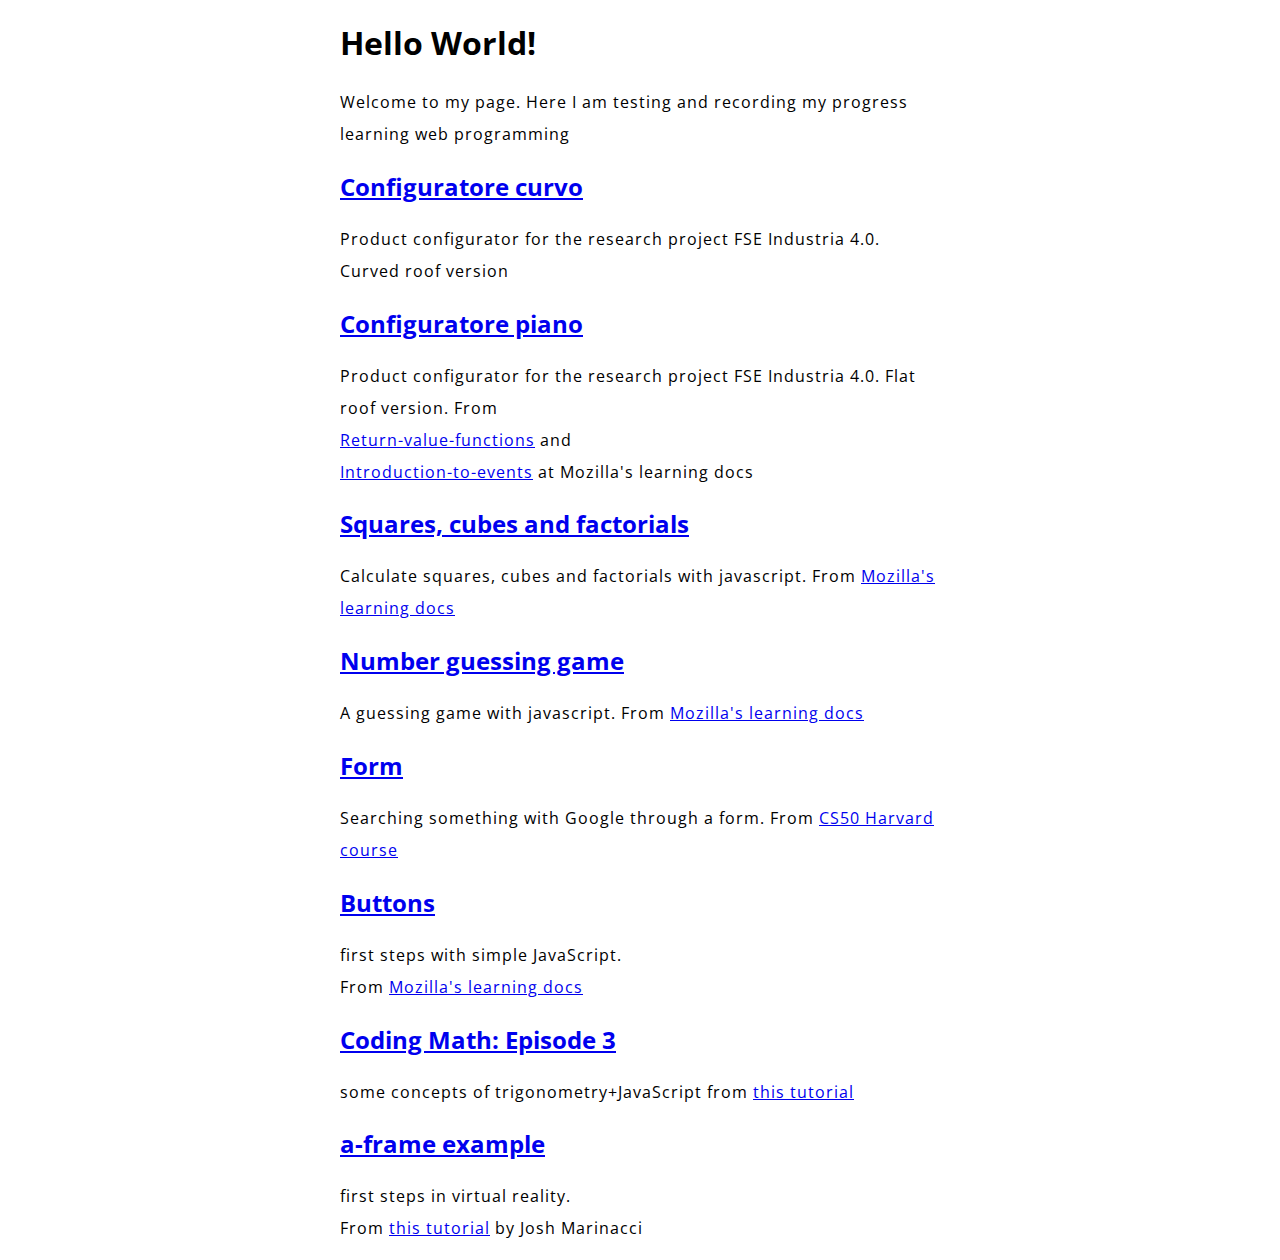
<file: index.html>
<!DOCTYPE html>
<html>
 
<head>
	<title>Learning Html, CSS, JavaScript...</title>
	<link href="styles/style.css" rel="stylesheet" type="text/css">
	<link href='https://fonts.googleapis.com/css?family=Open+Sans' rel='stylesheet' type='text/css'>
 </head>
	
<body>
	<h1>Hello World!</h1>
	
	<p>Welcome to my page. Here I am testing and recording my progress learning web programming</p>
	
	<h2><a href="configuratore-curvo.html">Configuratore curvo</a></h2>
		<p>Product configurator for the research project FSE Industria 4.0. Curved roof version</p>
	
	<h2><a href="configuratore.html">Configuratore piano</a></h2> 
		<p>Product configurator for the research project FSE Industria 4.0. Flat roof version. From 
			<a href="https://developer.mozilla.org/en-US/docs/Learn/JavaScript/Building_blocks/Return_values#Active_learning_our_own_return_value_function">Return-value-functions</a> and
			<a href="https://developer.mozilla.org/en-US/docs/Learn/JavaScript/Building_blocks/Events#Preventing_default_behavior">Introduction-to-events</a> at Mozilla's learning docs</p>
	
	
	<h2><a href="calc.html">Squares, cubes and factorials</a></h2> 
		<p>Calculate squares, cubes and factorials with javascript. From <a href="https://developer.mozilla.org/en-US/docs/Learn/JavaScript/Building_blocks/Return_values#Active_learning_our_own_return_value_function">Mozilla's learning docs</p>
	
	<h2><a href="guessing.html">Number guessing game</a></h2> 
		<p>A guessing game with javascript. From <a href="https://developer.mozilla.org/en-US/docs/Learn/JavaScript/First_steps/A_first_splash#Example_%E2%80%94_Guess_the_number_game">Mozilla's learning docs</p>
	
	<h2><a href="form.html">Form</a></h2> 
		<p>Searching something with Google through a form. From <a href="https://cs50.harvard.edu/college/2018/fall/weeks/5/notes/#forms">CS50 Harvard course</p>
	
	<h2><a href="buttons.html">Buttons</a></h2> 
		<p>first steps with simple JavaScript. 
		From <a href="https://developer.mozilla.org/en-US/docs/Learn/JavaScript/First_steps/What_is_JavaScript">Mozilla's learning docs</p>
	 
	<h2><a href="coding-math.html">Coding Math: Episode 3</a></h2>
		<p>some concepts of trigonometry+JavaScript from <a href="https://www.youtube.com/watch?v=-ayh6oEtjbA">this tutorial</a></p>
	
	<h2><a href="a-frame.html">a-frame example</a></h2> 
		<p>first steps in virtual reality. 
		From <a href="https://github.com/joshmarinacci/webxr-workshops">this tutorial</a> by Josh Marinacci</p> 
	
	
</body>

</html>
</file>
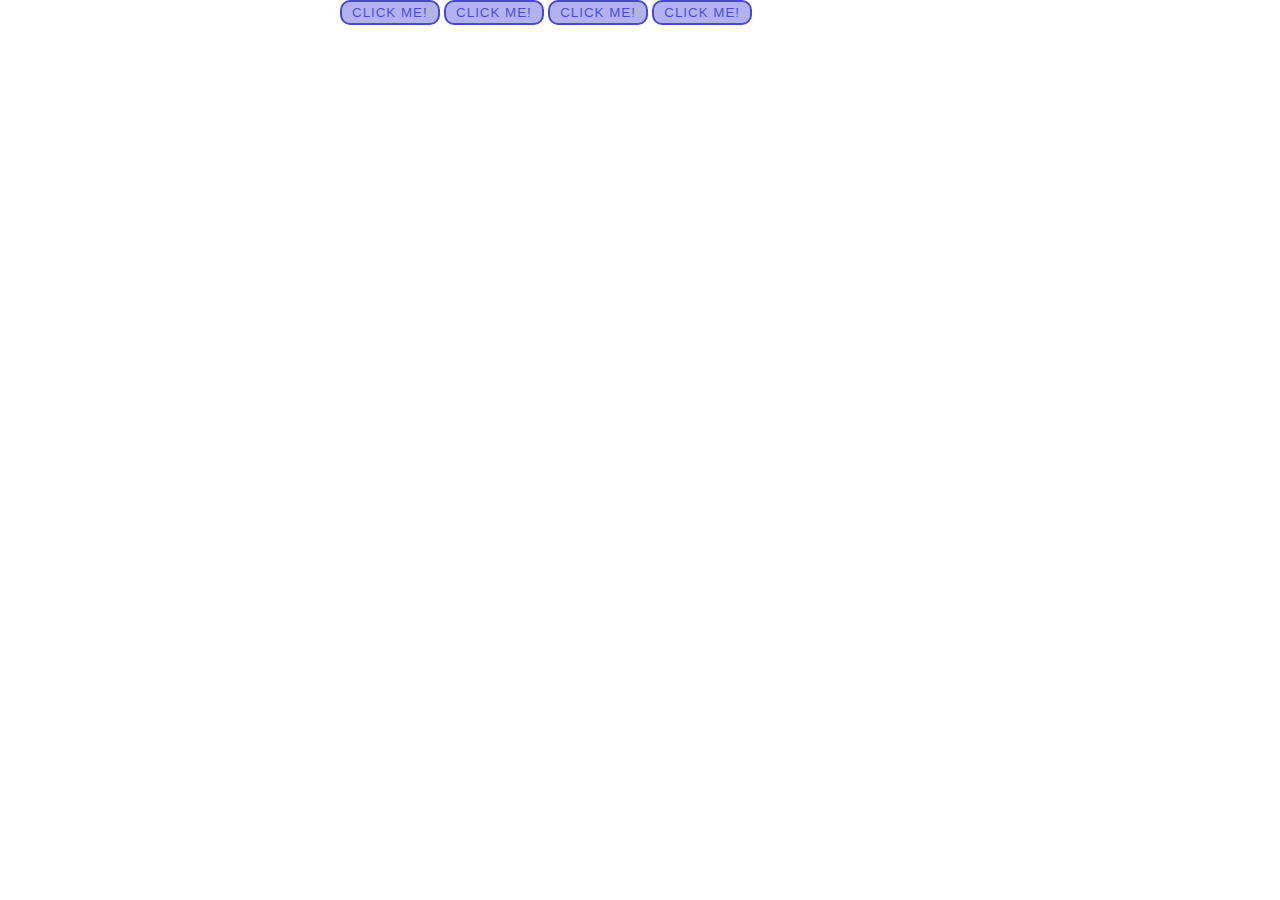
<file: buttons.html>
<!DOCTYPE html>
<html lang="en-US">
  <head>
    <meta charset="utf-8">
    <title>Buttons</title>
    <link href="styles/style.css" rel="stylesheet" type="text/css">
    <script src="scripts/buttons.js" async></script>
  </head>
  <body>
<button class="button">Click me!</button>
   <button class="button">Click me!</button> 
  <button class="button">Click me!</button>
<button class="button">Click me!</button>

    
  </body>
</html>
</file>
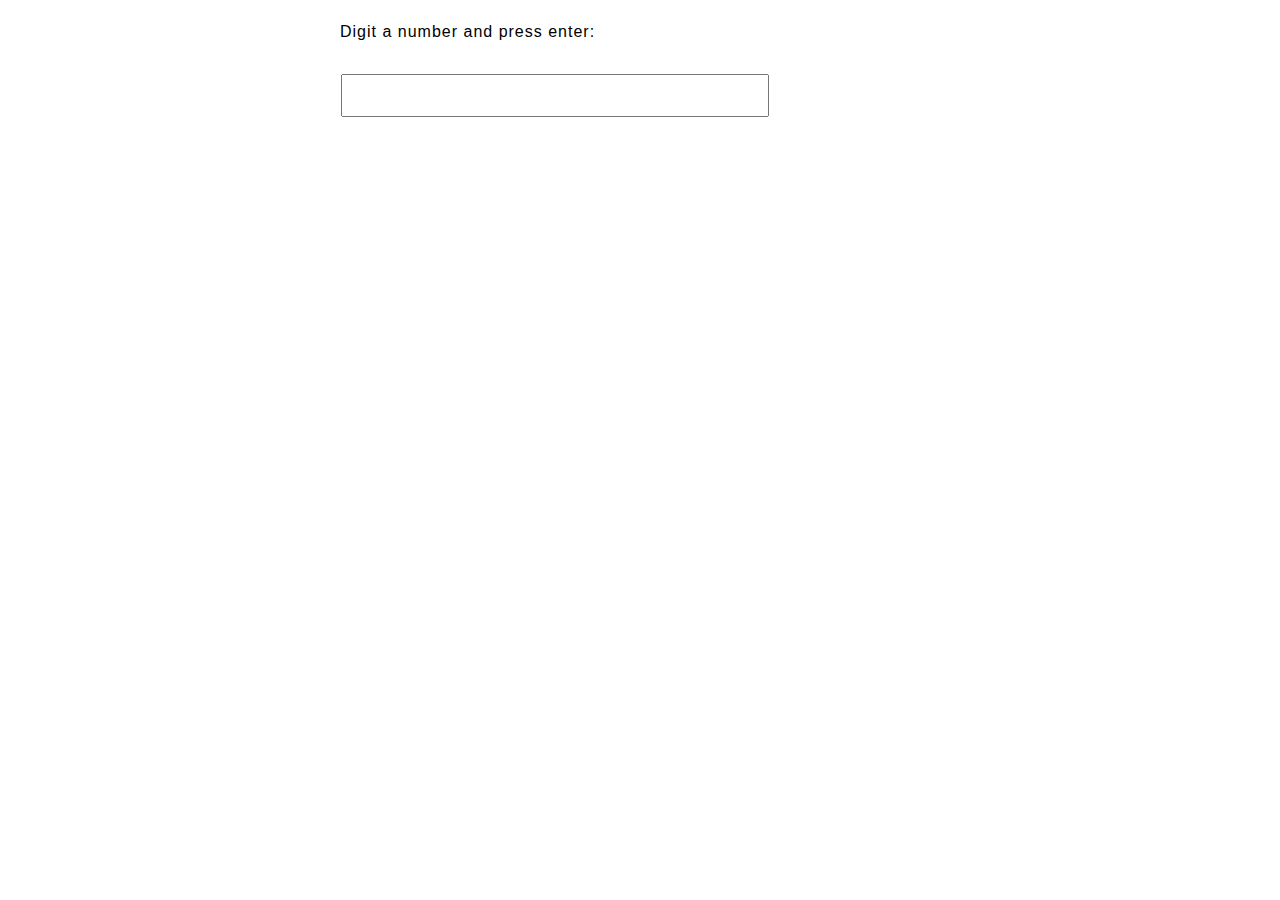
<file: calc.html>
<!DOCTYPE html>

<html>
  
<head>
  <meta charset="utf-8">
  <title>Squares, cubes, factorials</title>
  <link href="styles/style.css" rel="stylesheet" type="text/css">
  <script src="scripts/calc.js" async></script>
</head>
  
<body>
  <p>Digit a number and press enter:</p>
  <input class="numberInput" type="text">
  <p class="square"></p>
  <p class="cube"></p>
  <p class="fact"></p>
</body>
  
</html>
</file>
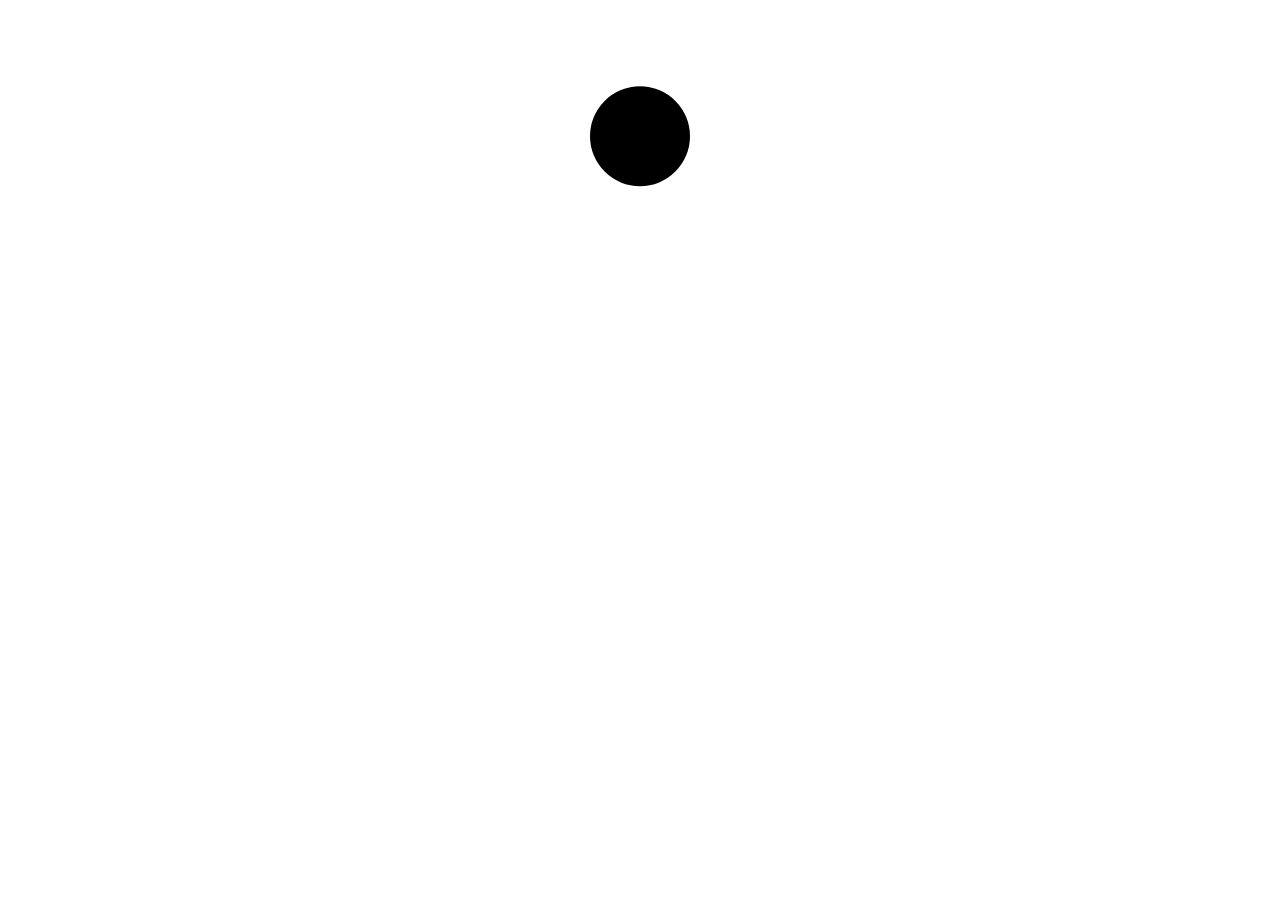
<file: coding-math.html>
<!DOCTYPE html>
<html>
<head>
	<title>Learning..</title>
	<script type="text/javascript" src="scripts/trig02.js"></script>
	<style type="text/css">
	html, body {
		margin: 0px;
	}
	
	canvas {
		display: block;
	}
	
	</style>
</head>
<body>
<canvas id="canvas"></canvas>
</body>
</html>
</file>
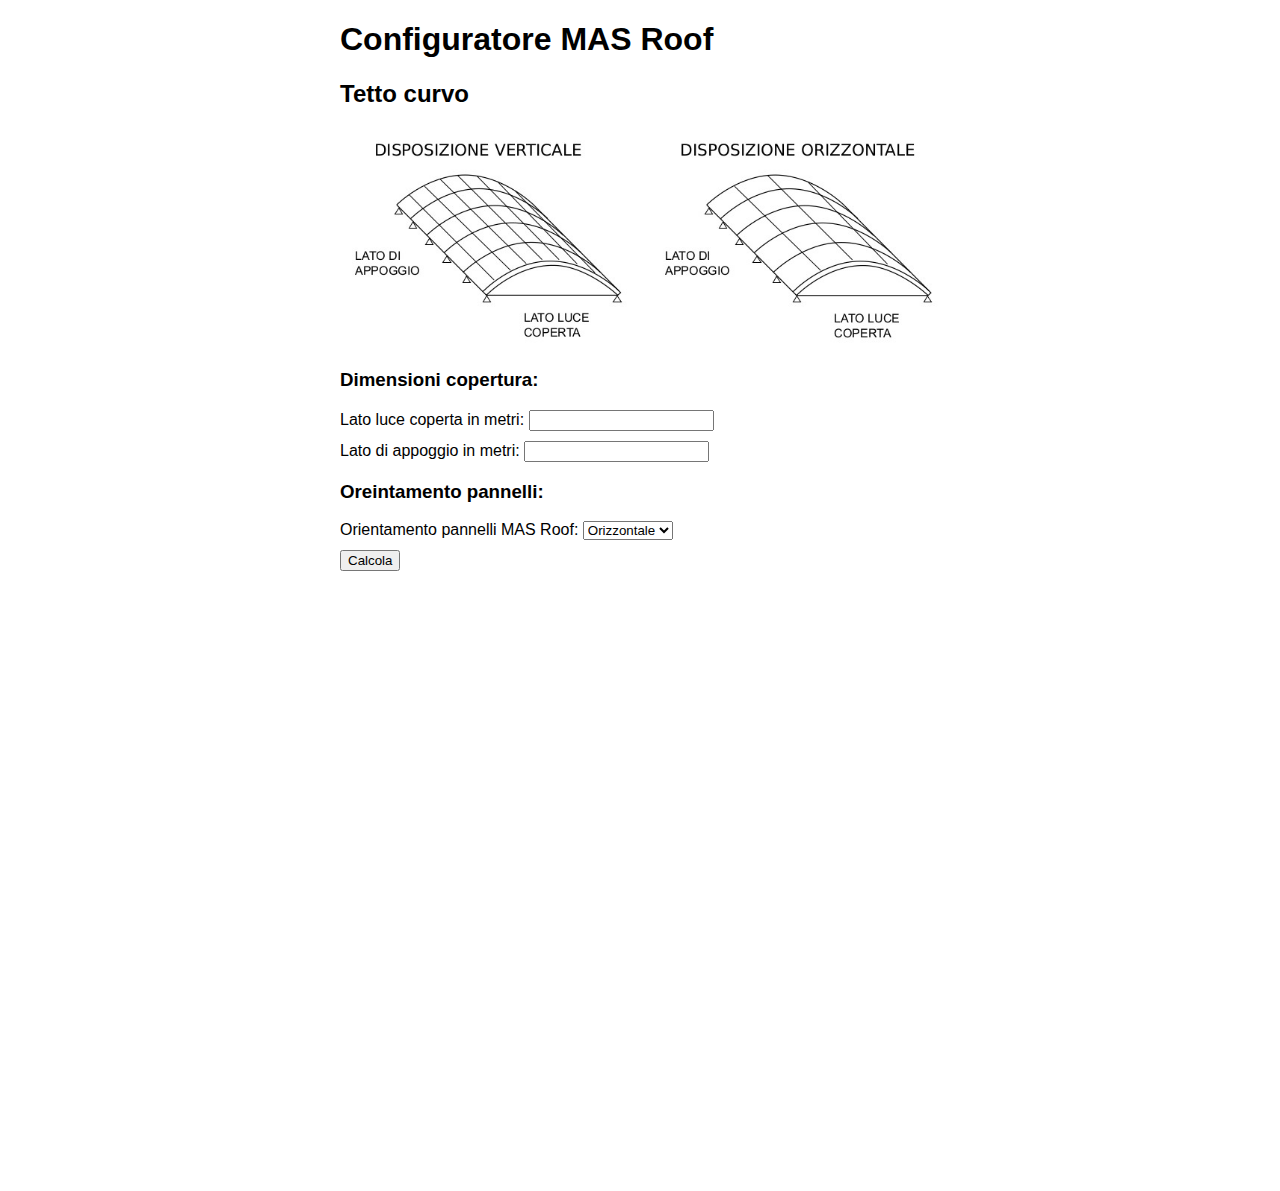
<file: configuratore-curvo.html>
<!DOCTYPE html>

<html>
  
<head>
  <meta charset="utf-8">
  <title>Configuratore Curvo</title>
  <link href="styles/style.css" rel="stylesheet" type="text/css">
  <script src="scripts/configuratorecurvo.js" async></script>
</head>
  
<body>
  <h1>Configuratore MAS Roof</h1>
  <h2>Tetto curvo</h2>
  
  <img src="images/oriz-vert.jpg" width=600>
  
  <h3>Dimensioni copertura:</h3>
  <div>
    <label for="inputLatoOriz">Lato luce coperta in metri: </label>
    <input class="inputLatoOriz" type="text">
  </div>
  
  <div>
    <label for="inputLatoVert">Lato di appoggio in metri: </label>
    <input class="inputLatoVert" type="text">
  </div>
  
  <h3>Oreintamento pannelli:</h3>
  <div>
    <label for="inputOrientam">Orientamento pannelli MAS Roof: </label>
    <select id="inputOrientam" name="inputOrientam">
      <option>Orizzontale</option>
      <option>Verticale</option>
    </select>
  </div>
  
  <div>
    <button>Calcola</button>
  </div>
    
  <p id="result"></p>
  
  <canvas class="myCanvas" width="600" height="600">
    <p>Your browser do not support Canvas</p>
  </canvas>
  
</body>
  
</html>
</file>
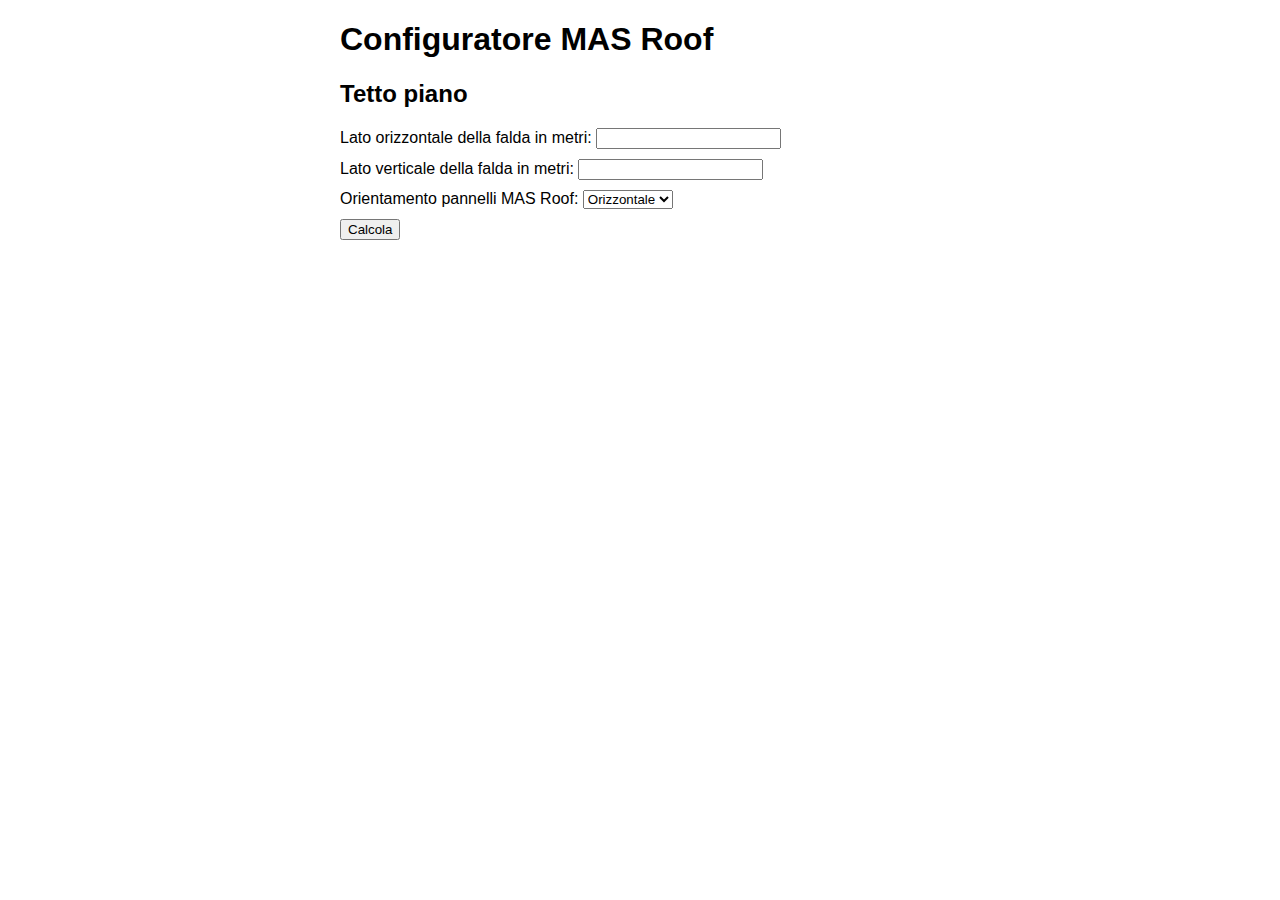
<file: configuratore.html>
<!DOCTYPE html>

<html>
  
<head>
  <meta charset="utf-8">
  <title>Configuratore</title>
  <link href="styles/style.css" rel="stylesheet" type="text/css">
  <script src="scripts/configuratore.js" async></script>
</head>
  
<body>
  <h1>Configuratore MAS Roof</h1>
  <h2>Tetto piano</h2>
  
  <div>
    <label for="inputLatoOriz">Lato orizzontale della falda in metri: </label>
    <input class="inputLatoOriz" type="text">
  </div>
  
  <div>
    <label for="inputLatoVert">Lato verticale della falda in metri: </label>
    <input class="inputLatoVert" type="text">
  </div>
  
  <div>
    <label for="inputOrientam">Orientamento pannelli MAS Roof: </label>
    <select id="inputOrientam" name="inputOrientam">
      <option>Orizzontale</option>
      <option>Verticale</option>
    </select>
  </div>
  
  <div>
    <button>Calcola</button>
  </div>
    
  <p id="result"></p>
  
  <canvas class="myCanvas" width="600" height="600">
    <p>Your browser do not support Canvas</p>
  </canvas>
  
</body>
  
</html>
</file>
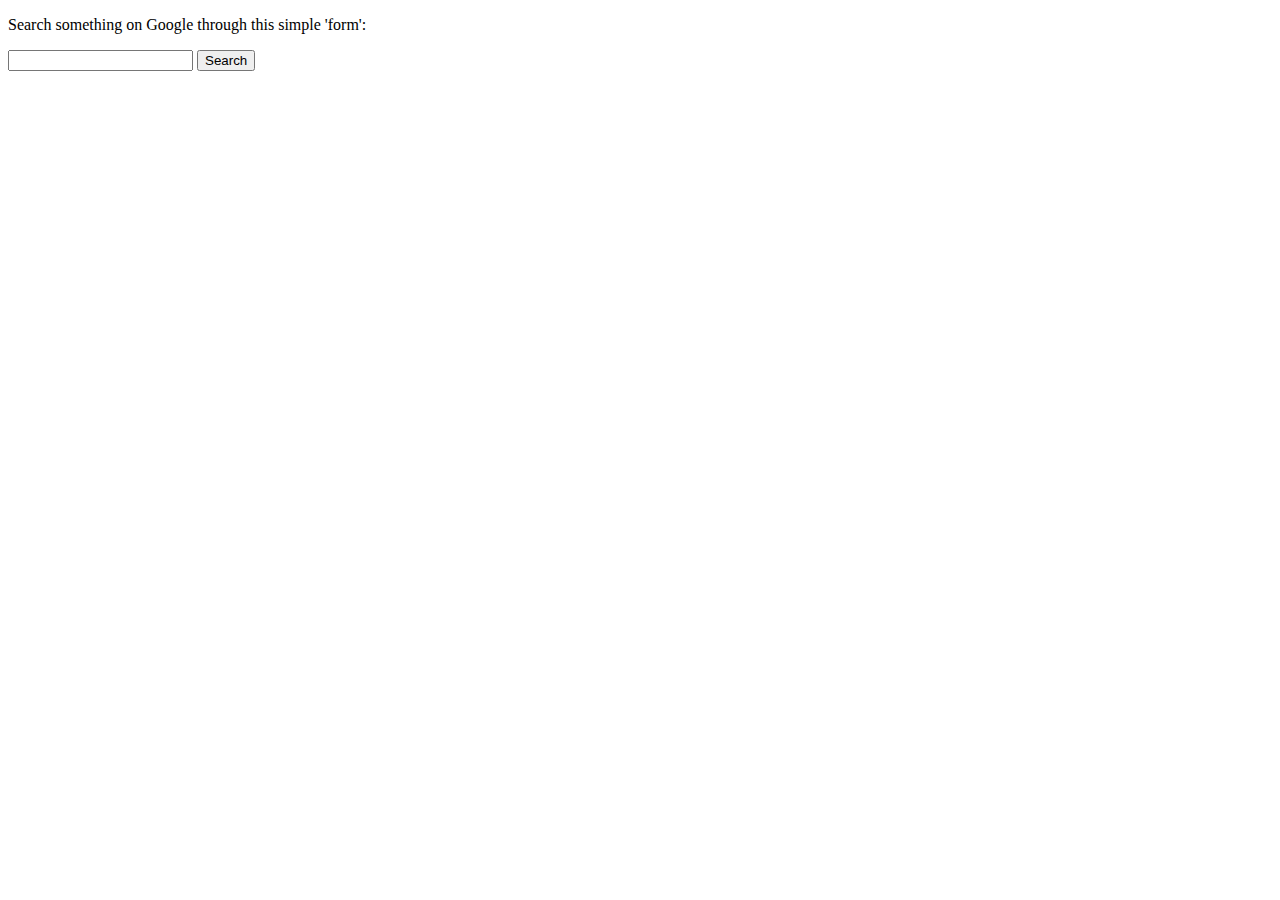
<file: form.html>
<!DOCTYPE html>

<html lang="en">
    <head>
        <title>search</title>
    </head>
    <body>
        <p>Search something on Google through this simple 'form':</p> 
        <form action="https://www.google.com/search" method="get">
            <input name="q" type="text">
            <input type="submit" value="Search">
        </form>
    </body>
</html>
</file>
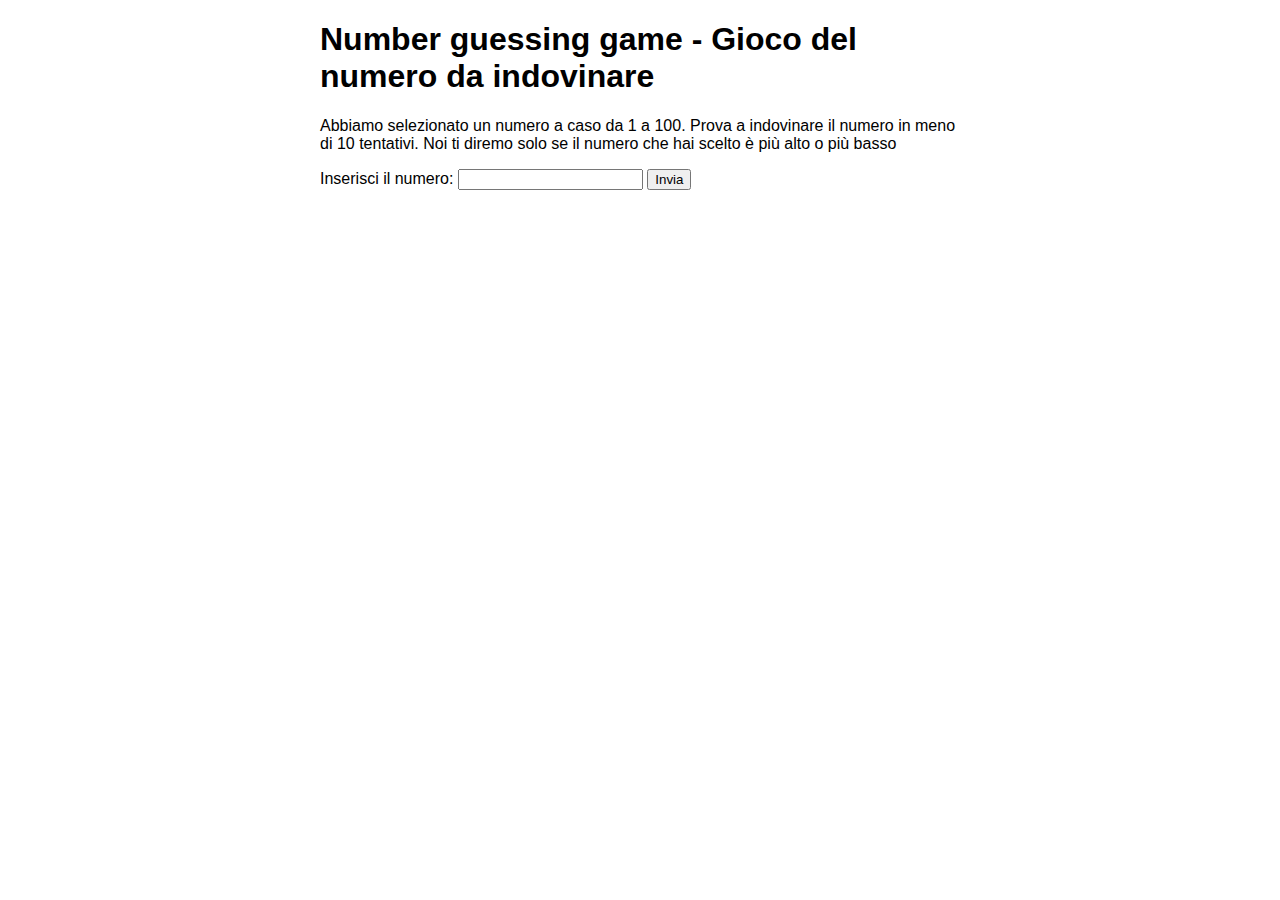
<file: guessing.html>
<!DOCTYPE html>
<html>
  <head>
    <meta charset="utf-8">

    <title>Number guessing game</title>

    <style>
      html {
        font-family: sans-serif;
      }
      body {
        width: 50%;
        max-width: 800px;
        min-width: 480px;
        margin: 0 auto;
      }
      .lastResult {
        color: white;
        padding: 3px;
      }
    </style>
  </head>

  <body>
    <h1>Number guessing game - Gioco del numero da indovinare</h1>

    <p>Abbiamo selezionato un numero a caso da 1 a 100. Prova a indovinare il numero in meno di 10 tentativi. Noi ti diremo solo se il numero che hai scelto è più alto o più basso</p>

    <div class="form">
      <label for="guessField">Inserisci il numero: </label><input type="text" id="guessField" class="guessField">
      <input type="submit" value="Invia" class="guessSubmit">
    </div>

    <div class="resultParas">
      <p class="guesses"></p>
      <p class="lastResult"></p>
      <p class="lowOrHi"></p>
    </div>

    <script>
      let randomNumber = Math.floor(Math.random() * 100) + 1;
      const guesses = document.querySelector('.guesses');
      const lastResult = document.querySelector('.lastResult');
      const lowOrHi = document.querySelector('.lowOrHi');
      const guessSubmit = document.querySelector('.guessSubmit');
      const guessField = document.querySelector('.guessField');
      let guessCount = 1;
      let resetButton;
      function checkGuess() {
        let userGuess = Number(guessField.value);
        if (guessCount === 1) {
          guesses.textContent = 'Previous guesses: ';
        }
        guesses.textContent += userGuess + ' ';
        if (userGuess === randomNumber) {
          lastResult.textContent = 'Complimenti! Hai indovinato!';
          lastResult.style.backgroundColor = 'green';
          lowOrHi.textContent = '';
          setGameOver();
        } else if (guessCount === 10) {
          lastResult.textContent = '!!!GAME OVER!!!';
          lowOrHi.textContent = '';
          setGameOver();
        } else {
          lastResult.textContent = 'Non hai indovinato, ritenta!';
          lastResult.style.backgroundColor = 'red';
          if(userGuess < randomNumber) {
            lowOrHi.textContent = 'Il tuo ultimo tentativo era troppo basso!' ;
          } else if(userGuess > randomNumber) {
            lowOrHi.textContent = 'Il tuo ultimo tentativo era troppo alto!';
          }
        }
        guessCount++;
        guessField.value = '';
        guessField.focus();
      }
      guessSubmit.addEventListener('click', checkGuess);
      function setGameOver() {
        guessField.disabled = true;
        guessSubmit.disabled = true;
        resetButton = document.createElement('button');
        resetButton.textContent = 'Inizia una nuova partita';
        document.body.appendChild(resetButton);
        resetButton.addEventListener('click', resetGame);
      }
      function resetGame() {
        guessCount = 1;
        const resetParas = document.querySelectorAll('.resultParas p');
        for(let i = 0 ; i < resetParas.length ; i++) {
          resetParas[i].textContent = '';
        }
        resetButton.parentNode.removeChild(resetButton);
        guessField.disabled = false;
        guessSubmit.disabled = false;
        guessField.value = '';
        guessField.focus();
        lastResult.style.backgroundColor = 'white';
        randomNumber = Math.floor(Math.random() * 100) + 1;
      }
    </script>
  </body>
</html>
</file>
<file: styles/style.css>
html {
  font-family: 'Open Sans', sans-serif; 
}


p, li {
  font-size: 16px;    
  line-height: 2;
  letter-spacing: 1px;
  white-space: pre-line;
}

body {
  width: 600px;
  margin: 0 auto;

}

img {
	display: block;
	margin: 0 auto;
}

div {
	margin: 10px 0px 0px 0px;
}

.button {
	letter-spacing: 1px;
  text-transform: uppercase;
  text-align: center;
  border: 2px solid rgba(0,0,200,0.6);
  background: rgba(0,0,200,0.3);
  color: rgba(0,0,200,0.6);
  border-radius: 10px;
  padding: 3px 10px;
  cursor: pointer;
}
	
.numberInput {
      font-size: 2em;
      margin: 10px 1px 0;
    }
</file>
